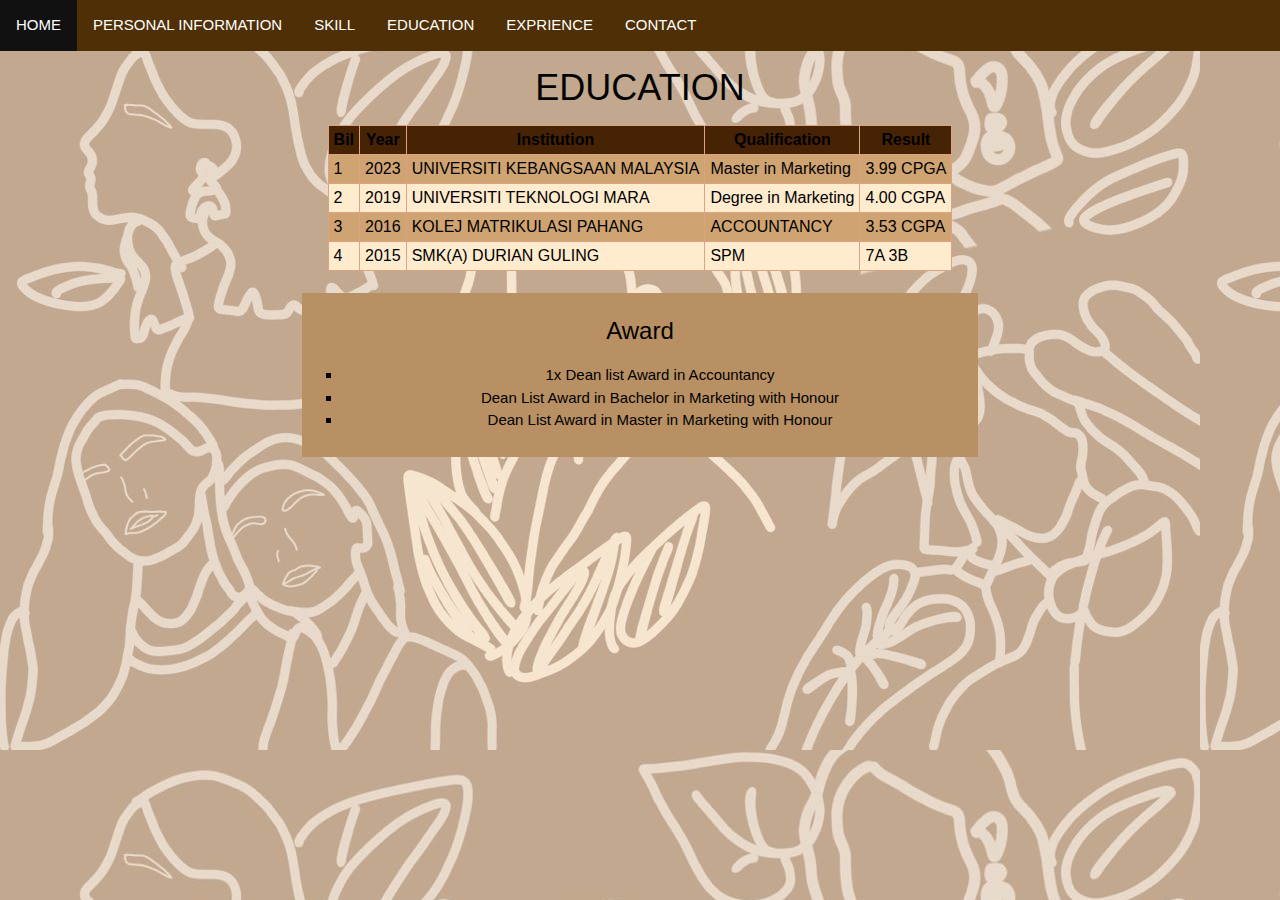
<file: PERSONAL WEBSITE (ATIKAH SYAFIKA AMIRA-2022484374)/education.html>
<html>
    <head>
        <title>Education</title>
        <link rel="stylesheet" href="css/style.css">
        <link rel="stylesheet" href="https://www.w3schools.com/w3css/4/w3.css">
    </head>
<body>

    
    <div class="menu">
        <ul class="a">
            <li><a href="index.html">HOME</a></li>
            <li><a href="Biodata.html">PERSONAL INFORMATION</a></li>
            <li><a href="skill.html">SKILL</a></li>
            <li><a href="education.html">EDUCATION</a></li>
            <li><a href="exprience.html">EXPRIENCE</a></li>
            <li><a href="contact.html">CONTACT</a></li>
          </ul>
    </div>

    <h1>EDUCATION</h1>
<div align="center">
<table>
    <tr>
        <th>Bil</th>
        <th>Year</th>
        <th>Institution</th>
        <th>Qualification</th>
        <th>Result</th>
    </tr>

    <tr>
        <td>1</td>
        <td>2023</td>
        <td>UNIVERSITI KEBANGSAAN MALAYSIA</td>
        <td>Master in Marketing</td>
        <td>3.99 CPGA</td>
    </tr>

    <tr>
        <td>2</td>
        <td>2019</td>
        <td>UNIVERSITI TEKNOLOGI MARA</td>
        <td>Degree in Marketing</td>
        <td>4.00 CGPA</td>
    </tr>

    <tr>
        <td>3</td>
        <td>2016</td>
        <td>KOLEJ MATRIKULASI PAHANG</td>
        <td>ACCOUNTANCY</td>
        <td>3.53 CGPA</td>

    </tr>

    <tr>
        <td>4</td>
        <td>2015</td>
        <td>SMK(A) DURIAN GULING</td>
        <td>SPM</td>
        <td>7A 3B</td>

    </tr>
</div>

</table>
<br>
<div class="edu">
    <h3>Award</h3>
    <ul class="b">
        <li class="c">1x Dean list Award in Accountancy</li>
        <li class="c">Dean List Award in Bachelor in Marketing with Honour </li>
        <li class="c">Dean List Award in Master in Marketing with Honour</li>
    </ul>












</div>
   







</body>
</html>
</file>
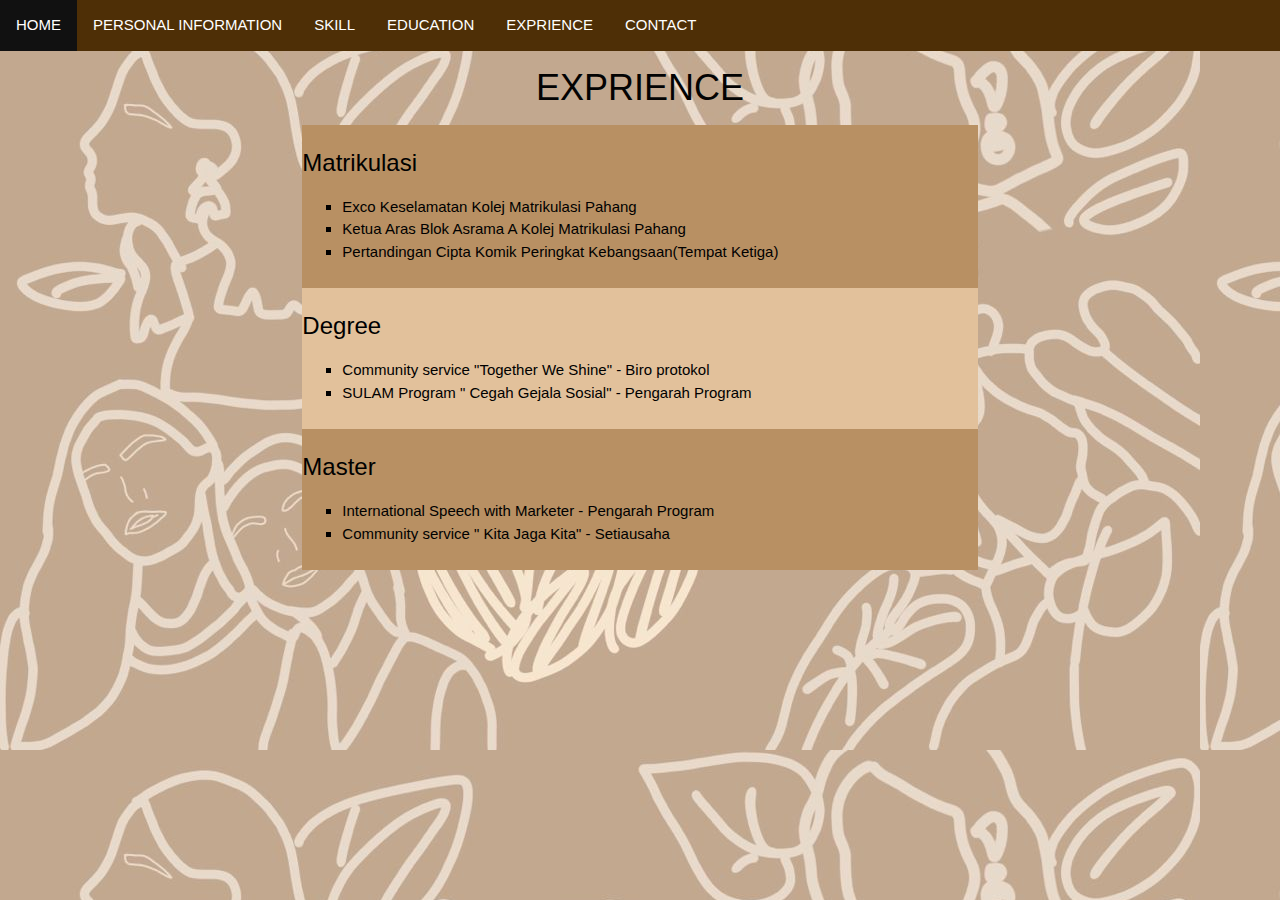
<file: PERSONAL WEBSITE (ATIKAH SYAFIKA AMIRA-2022484374)/exprience.html>
<html>
    <head>
        <title>Exprience</title>
        <link rel="stylesheet" href="css/style.css">
        <link rel="stylesheet" href="https://www.w3schools.com/w3css/4/w3.css">
        <style><!--cssexp--> 
            h1
    {
        color:greenyellow
    }
        </style>
    </head>
<body>


    <!--menu-->
<div class="menu">
    <ul class="a">
        <li><a href="index.html">HOME</a></li>
        <li><a href="Biodata.html">PERSONAL INFORMATION</a></li>
        <li><a href="skill.html">SKILL</a></li>
        <li><a href="education.html">EDUCATION</a></li>
        <li><a href="exprience.html">EXPRIENCE</a></li>
        <li><a href="contact.html">CONTACT</a></li>
      </ul>
</div>
    
    
    
    <h1>EXPRIENCE</h1>
   
    <div class="dip">
        <h3>Matrikulasi</h3>
        <ul class="b">
            <li class="c">Exco Keselamatan Kolej Matrikulasi Pahang</li>
            <li class="c">Ketua Aras Blok Asrama A Kolej Matrikulasi Pahang</li>
            <li class="c">Pertandingan Cipta Komik Peringkat Kebangsaan(Tempat Ketiga)</li>
        </ul>
    </div>
    
    <div class="deg">
        <h3>Degree</h3>
        <ul class="b">
            <li class="c">Community service "Together We Shine" - Biro protokol</li>
            <li class="c">SULAM Program " Cegah Gejala Sosial" - Pengarah Program</li>
        </ul>

    </div>

    <div class="work">
        <h3>Master</h3>
        <ul class="b">
            <li class="c">International Speech with Marketer - Pengarah Program</li>
            <li class="c">Community service " Kita Jaga Kita" - Setiausaha</li>
        </ul>
    </div>

<br>


</body>
</html>
</file>
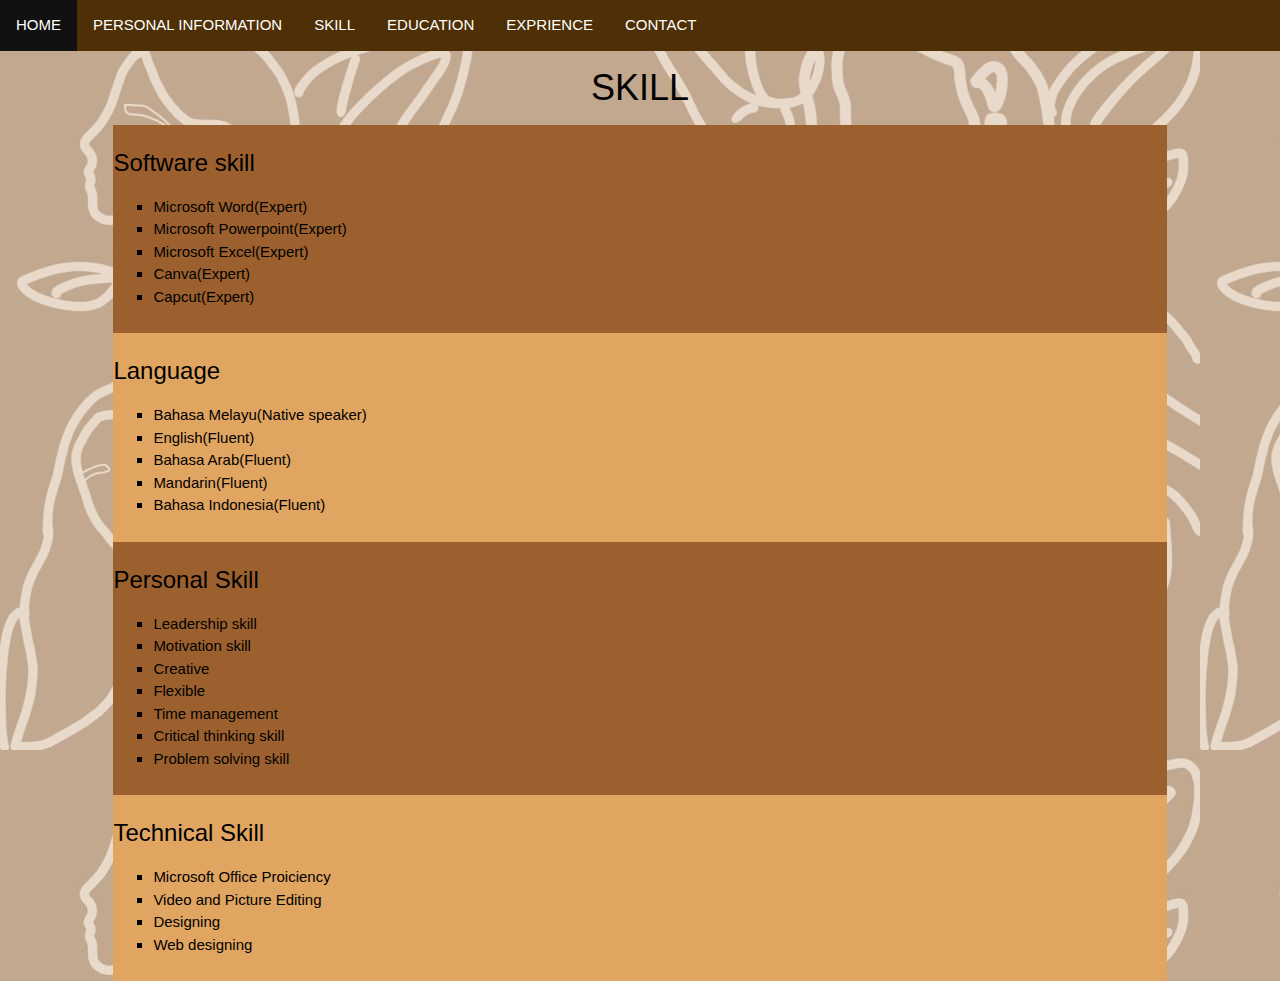
<file: PERSONAL WEBSITE (ATIKAH SYAFIKA AMIRA-2022484374)/skill.html>
<html>
    <head>
        <title>Skill</title>
        <link rel="stylesheet" href="css/style.css">
        <link rel="stylesheet" href="https://www.w3schools.com/w3css/4/w3.css">
    </head>
<body>



    <div class="menu">
        <ul class="a">
            <li><a href="index.html">HOME</a></li>
            <li><a href="Biodata.html">PERSONAL INFORMATION</a>
            <li><a href="skill.html">SKILL</a>
            <li><a href="education.html">EDUCATION</a>
            <li><a href="exprience.html">EXPRIENCE</a></li>
            <li><a href="contact.html">CONTACT</a></li>
        </ul>
    <h1>SKILL</h1>

        <div class="skill1">
            <h3>Software skill</h3>

            <ul class="b">
                <li class="c">Microsoft Word(Expert)</li>
                <li class="c">Microsoft Powerpoint(Expert)</li>
                <li class="c">Microsoft Excel(Expert)</li>
                <li class="c">Canva(Expert)</li>
                <li class="c">Capcut(Expert)</li>
              </ul>  

        </div>     

        <div class="skill2">
            <h3>Language</h3>
            <ul class="b">
                <li class="c">Bahasa Melayu(Native speaker)</li> 
                <li class="c">English(Fluent)</li>
                <li class="c">Bahasa Arab(Fluent)</li>
                <li class="c">Mandarin(Fluent)</li>
                <li class="c">Bahasa Indonesia(Fluent)</li>
              </ul>
    </div>
    
    <div class="skill3">
            <h3>Personal Skill</h3>
            <ul class="b">
                <li class="c">Leadership skill</li>
                <li class="c">Motivation skill</li>
                <li class="c">Creative</li>
                <li class="c">Flexible</li>
                <li class="c">Time management</li>
                <li class="c">Critical thinking skill</li>
                <li class="c">Problem solving skill</li>
             </ul>  
    </div>

    <div class="skill4">
            <h3>Technical Skill</h3>
            <ul class="b">
                <li class="c">Microsoft Office Proiciency</li>
                <li class="c">Video and Picture Editing</li>
                <li class="c">Designing</li>
                <li class="c">Web designing</li>
            </ul>
    </div>       
        

   </body>
</html>
</file>
<file: PERSONAL WEBSITE (ATIKAH SYAFIKA AMIRA-2022484374)/css/style.css>
@import url('https://fonts.googleapis.com/css2?family=Roboto:wght@300&display=swap');



h1
    {
        color:rgb(3, 3, 3);
        text-align: center;
        font-family:'Franklin Gothic Medium', 'Arial Narrow', Arial, sans-serif
    }

    

    a
        {
            color:rgb(2, 2, 2);
            text-decoration: none;
            
        }

        body
        { 
            background-color: rgb(158, 108, 60); 
            background-image: url(../image/wall\ 1.jpg);
            background-size:auto
        }

    .content
       {  
            background-color:rgb(88, 61, 38);
            padding-top: 20px;
            padding-bottom: 20px;
            text-align: center;
            font-family:'Roboto', sans-serif;
            opacity: 0.85;
            margin-left: 3cm;
            margin-right: 3cm;
          

           
       }

       

       table,tr,td,th
    {
        border: 1px solid rgb(221, 162, 128);
        border-collapse: collapse;
        padding-left: 5px;
        padding-right: 5px;
        padding-top: 5px;
        padding-bottom: 5px;
    }
    tr
    {
        background-color: blanchedalmond;

    }
    th
    
    {
        background-color: rgb(71, 35, 5);
    }

tr:nth-child(even)
    {
        background-color: rgb(207, 164, 114)

    }
        
    



    
    .pro
    
    {
       text-align: center;
       padding-top: 20px;
       padding-bottom: 20px;
       background-color: bisque;
       border: 20px solid rgb(184, 140, 75);
       margin-left: 5cm;
       margin-right: 5cm;
       
    }

    .sliders
        {
            padding-top: 20px;
            padding-bottom: 20px;
            background-color:rgb(209, 160, 103);
            opacity: 0.85;
            margin-left: 3cm;
            margin-right: 2cm;
        }   

        .box1
        {
            width: 100%;
            height: 300px;
            float:left;
            background-color:rgb(62, 62, 66);
            border-radius: 10px;
            margin: 10px;
            padding-top: 20px;
            margin-left: 20px;
            margin-right: 20px;
            margin-top: 20px;
            margin-bottom: 20px;
            text-align: center;

        }


        .boxcontent
        {
            color:rgb(230, 157, 61);
            
        }

        .contactbox
        {
            padding-top: 20px;
            padding-bottom: 20px;
            padding-left: 20px;
            width: 18.6%;
            height: 100%;
            float:right;
            background-color: rgb(216, 163, 114);
            border-radius: 10px;
            margin-left: 10px;
            margin-right: 10px;
            align-items: center;
            opacity: 60%;

        }

        ul.a{
            list-style-type: none;
            margin: 0;
            padding: 0;
            overflow: hidden;
            background-color: rgb(78, 47, 6);
          }
          
          li {
            float: left;
          }
          
          li a {
            display: block;
            color: white;
            text-align: center;
            padding: 14px 16px;
            text-decoration: none;
          }
          
          li a:hover {
            background-color: #111;
          }

          ul.b {
            list-style-type: square;
          }
          
          li.c
          {float: none }

          .sl
          {
            background-color:rgb(62, 62, 66);
            padding-top: 20px;
            padding-bottom: 20px;
            text-align: center;
            margin-left: 3cm;
            margin-right: 3cm;

          }

          .bio 
          {
            text-align: center;
            padding-top: 20px;
            padding-bottom: 20px;
            margin-left: 3cm;
            margin-right: 3cm;
            background-color:rgb(238, 238, 241);
            align-items: center;

          }

          .skill1
          {
            padding-top: 10px;
            padding-bottom: 10px;
            margin-left: 3cm;
            margin-right: 3cm;
            background-color:rgb(156, 96, 46);
            align-items: center;
          }

          .skill2
          {
            padding-top: 10px;
            padding-bottom: 10px;
            margin-left: 3cm;
            margin-right: 3cm;
            background-color:rgb(224, 165, 96);
            align-items: center;
          }

          .skill3
          {
            padding-top: 10px;
            padding-bottom: 10px;
            margin-left: 3cm;
            margin-right: 3cm;
            background-color: rgb(156, 96, 46);
            align-items: center;
          }

          .skill4
          {
            padding-top: 10px;
            padding-bottom: 10px;
            margin-left: 3cm;
            margin-right: 3cm;
            background-color: rgb(224, 165, 96);
            align-items: center;
          }

          .edu
          {
            padding-top: 10px;
            padding-bottom: 10px;
            margin-left: 8cm;
            margin-right: 8cm;
            background-color: rgb(184, 144, 99);

          }

          .dip
          { 
            padding-top: 10px;
            padding-bottom: 10px;
            margin-left: 8cm;
            margin-right: 8cm;
            background-color: rgb(184, 144, 99);

          }

          .deg
          {
            padding-top: 10px;
            padding-bottom: 10px;
            margin-left: 8cm;
            margin-right: 8cm;
            background-color:rgb(226, 193, 155);

          }

          .work
          {
            padding-top: 10px;
            padding-bottom: 10px;
            margin-left: 8cm;
            margin-right: 8cm;
            background-color: rgb(184, 144, 99);
          }

          .gal
          {
            width: 100%;
            height: 500px;
            float:left;
            background-color:rgb(165, 124, 62);
            border-radius: 10px;
            margin: 10px;
            padding-top: 20px;
            margin-left: 20px;
            margin-right: 20px;
            margin-top: 20px;
            margin-bottom: 20px;
            text-align: center;
            text-decoration-color: rgb(14, 13, 13);


          }

          .cont{
            font-size: medium;
            padding-top: 10px;
            padding-bottom: 10px;
            text-align: center;
            background-color: azure;
            margin-left: 300px;
            margin-right: 300px;
           

          }
          
          .dump{

            text-align: center;
            padding-top: 10px;
            padding-bottom: 10px;
            background-color: bisque;
            




          }
</file>
